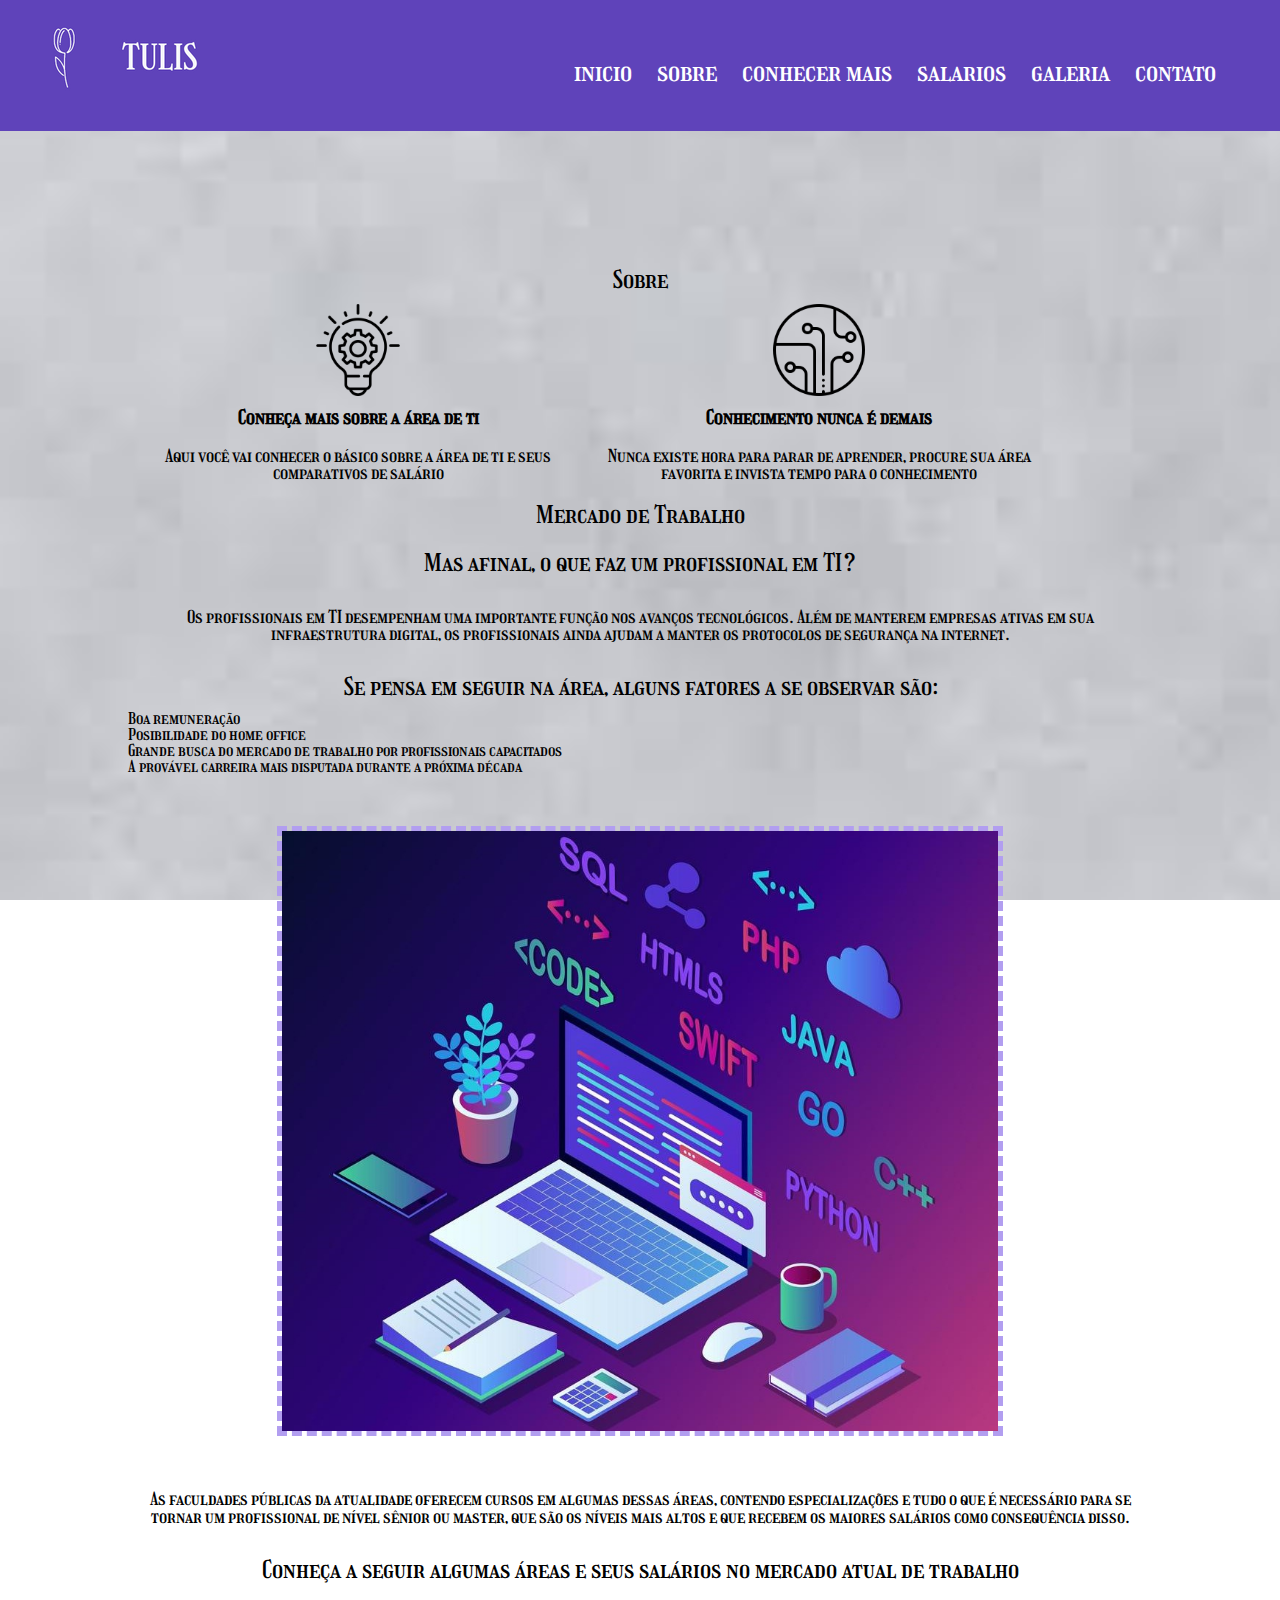
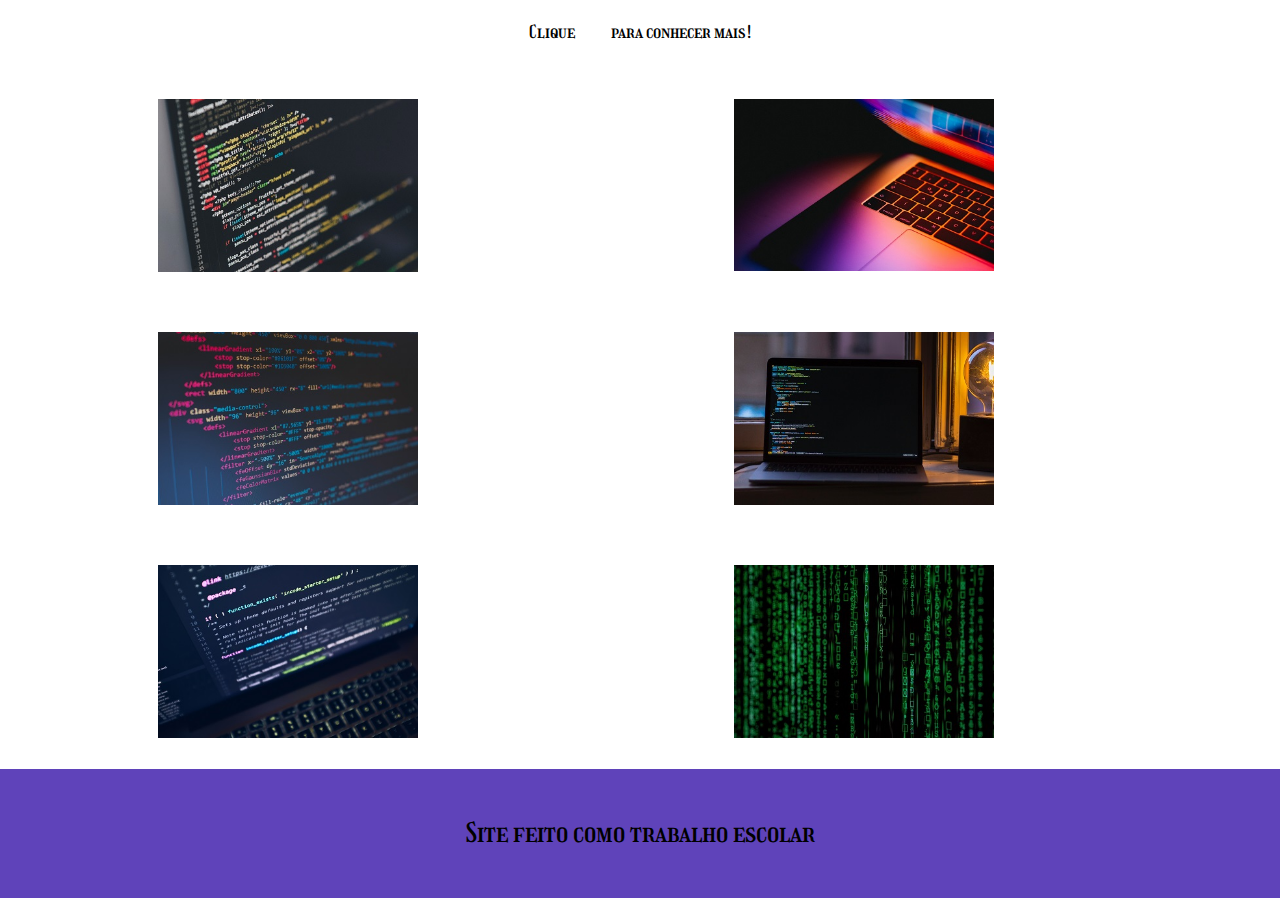
<file: index.html>
<!DOCTYPE html>
<html lang="pt-br">
<head>
	<meta charset="utf-8">
	<meta name="viewport" content="width=device-width, initial-scale=1.0">
	<title>Mercado de trabalho na área de TI</title>
	<link rel="stylesheet" type="text/css" href="css/reset.css">
	<link rel="stylesheet" type="text/css" href="css/estilo.css">
	<link rel="preconnect" href="https://fonts.gstatic.com">
<link href="https://fonts.googleapis.com/css2?family=Girassol&display=swap" rel="stylesheet">
	<link rel="shortcut icon" href="img/favicontuli.png">

</head>

<body>
	<header class="fixo">
		<h1><img src="img/TULIS.png"></h1>
			<nav class="menu-opcoes">
				<ul class="ajustes">
					<li><a href="#inicio">inicio</a></li>
					<li><a href="#sobre">sobre</a></li>
					<li><a href="#conhecer mais">conhecer mais</a></li>
					<li><a href="salarios.html">salarios</a></li>
					<li><a href="#galeria">galeria</a></li>
					<li><a href="contato.html">contato</a></li>

				</ul>
			</nav>
	</header>

	<div class="container">
		<h1 class="titulos">Sobre</h1>
			<section id="sobre">
				<div class="sobre">
					<img class="imgsobre" src="img/inovacao.png">
					<h3 class="titulos">Conheça mais sobre a área de ti</h3>
					<p>Aqui você vai conhecer o básico sobre a área de ti e seus comparativos de salário</p>
				</div>
				<div class="sobre">
					<img class="imgsobre" src="img/tecnologia.png">
					<h3 class="titulos">Conhecimento nunca é demais</h3>
					<p>Nunca existe hora para parar de aprender, procure sua área favorita e invista tempo para o conhecimento</p>
				</div>
			</section>

		<h1 class="titulos">Mercado de Trabalho</h1>

			<div id="inicio">

					<h2 class="titulos">Mas afinal, o que faz um profissional em TI?</h2>
						<p>Os profissionais em TI desempenham uma importante função nos avanços tecnológicos. Além de manterem empresas ativas em sua infraestrutura digital, os profissionais ainda ajudam a manter os protocolos de segurança na internet.</p>
						
					<h2 class="titulos">Se pensa em seguir na área, alguns fatores a se observar são:</h2>

						<ul class="listastextos">
							<li>Boa remuneração</li>
							<li>Posibilidade do home office</li>
							<li>Grande busca do mercado de trabalho por profissionais capacitados</li>
							<li>A provável carreira mais disputada durante a próxima década</li>
						</ul>

						<figure>

							<img class="imgtexto" src="img/coisa.jpg" alt="Código base de HTML">

						</figure>

			</div>

					<div id="conhecer mais">

							<p>As faculdades públicas da atualidade oferecem cursos em algumas dessas áreas, contendo especializações e tudo o que é necessário para se tornar um profissional de nível sênior ou master, que são os níveis mais altos e que recebem os maiores salários como consequência disso.</p>
						<h2 class="titulos">Conheça a seguir algumas áreas e seus salários no mercado atual de trabalho</h2>
						<p class="titulos">Clique <a href="salarios.html" target="_blank">aqui</a> para conhecer mais!</p>

					</div>
    
	</div>
	<div id="galeria">
		<div class="galeria">
			<figure>
				<img class="galeria" src="img/galeria/claro.jpg">
			</figure>
		</div>
		<div class="galeria">
			<figure>
				<img class="galeria" src="img/galeria/colorido.jpg">
			</figure>
		</div>
		<div class="galeria">
			<figure>
				<img class="galeria" src="img/galeria/coresbonitas.jpg">
			</figure>
		</div>
		<div class="galeria">
			<figure>
				<img class="galeria" src="img/galeria/coreslonge.jpg">
			</figure>
		</div>
		<div class="galeria">
			<figure>
				<img class="galeria" src="img/galeria/decima.jpg">
			</figure>
		</div>
		<div class="galeria">
			<figure>
				<img class="galeria" src="img/galeria/verde.jpg">
			</figure>
		</div>

	</div>
	<footer>
		<p class="titulos">Site feito como trabalho escolar</p>
	</footer>
</body>
</html>
</file>
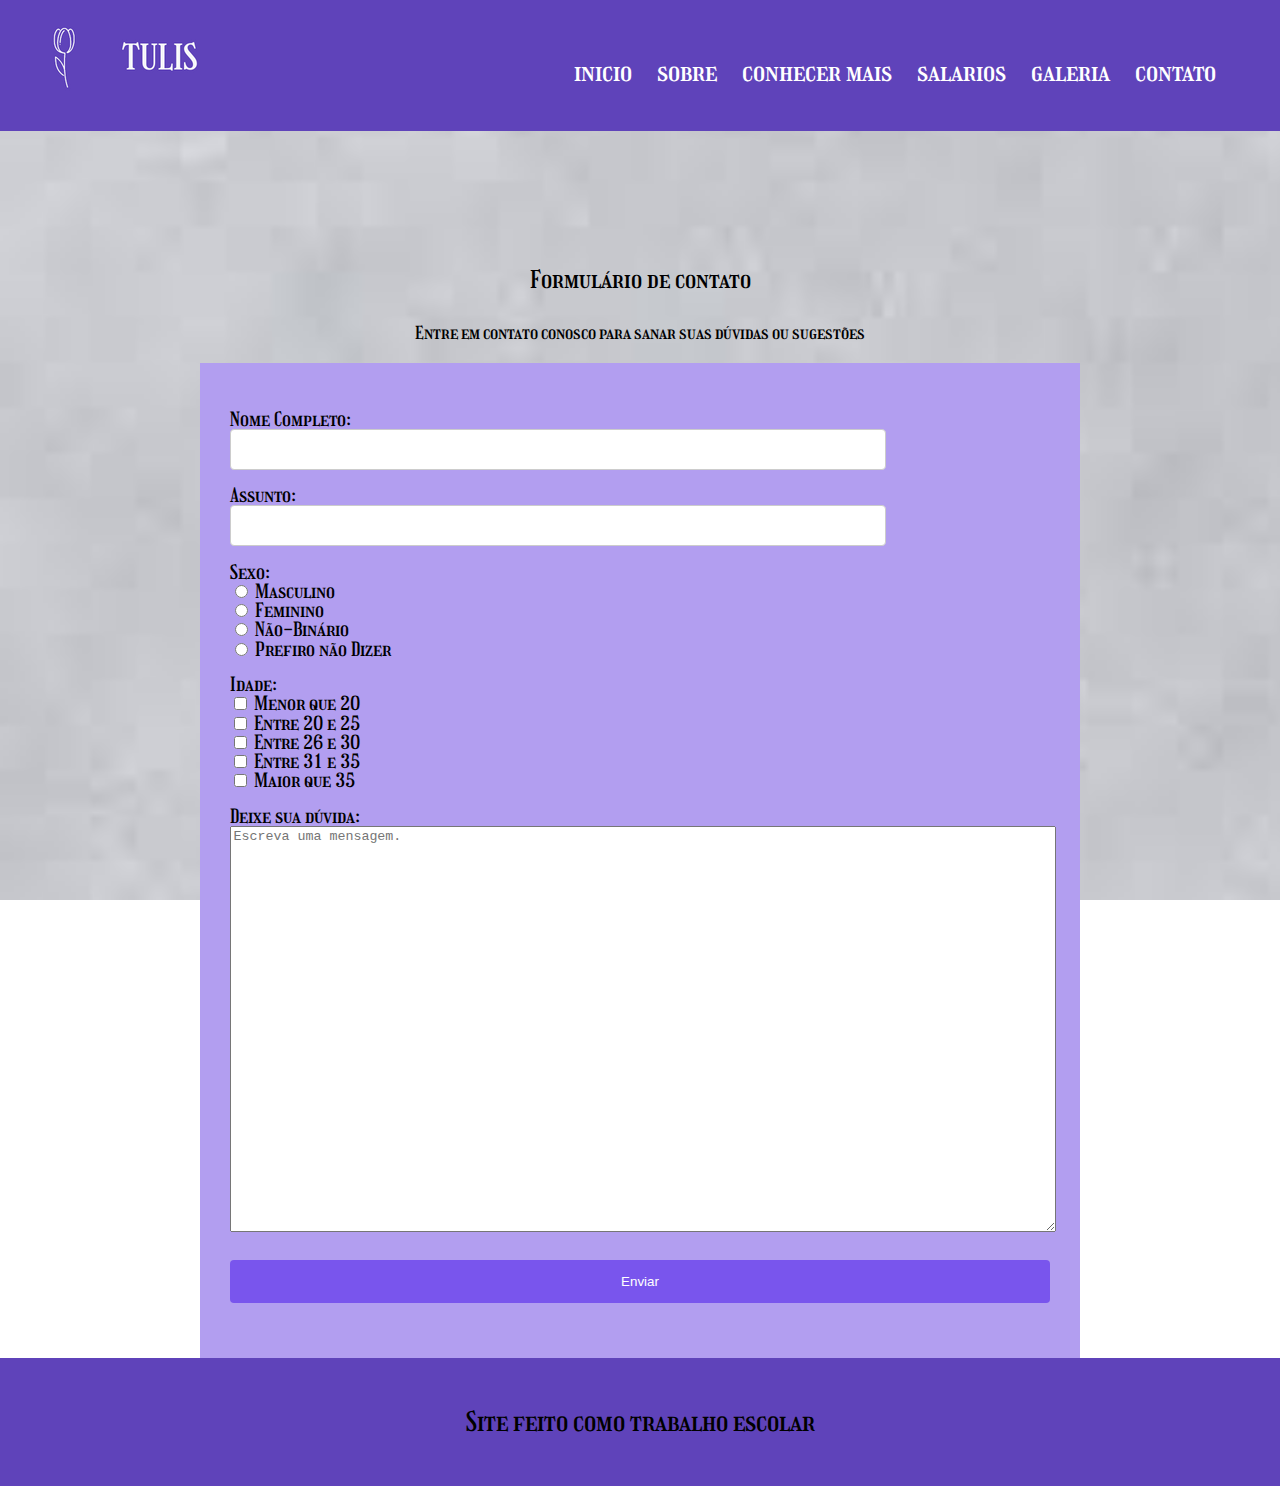
<file: contato.html>
<!DOCTYPE html>
<html lang="pt-br">
<head>
	<meta charset="utf-8">
	<meta name="viewport" content="width=device-width, initial-scale=1.0">
	<title>Contato</title>
	<link rel="stylesheet" type="text/css" href="css/reset.css">
	<link rel="stylesheet" type="text/css" href="css/estilo.css">
	<link rel="preconnect" href="https://fonts.gstatic.com">
<link href="https://fonts.googleapis.com/css2?family=Girassol&display=swap" rel="stylesheet">
	<link rel="shortcut icon" href="img/favicontuli.png">

</head>

<body>
	<header class="fixo">
		<h1><img src="img/TULIS.png"></h1>
			<nav class="menu-opcoes">
				<ul class="ajustes">
					<li><a href="index.html#inicio">inicio</a></li>
					<li><a href="index.html#sobre">sobre</a></li>
					<li><a href="index.html#conhecer mais">conhecer mais</a></li>
					<li><a href="salarios.html">salarios</a></li>
					<li><a href="index.html#galeria">galeria</a></li>
					<li><a href="contato.html">contato</a></li>

				</ul>
			</nav>
	</header>

	<div class="container">
		<h1 class="titulos">Formulário de contato</h1>

			<p class="center">Entre em contato conosco para sanar suas dúvidas ou sugestões</p>

			<div class="fundo">
				<form>
					<div class="formatar">
						<label>Nome Completo:</label><br>
						<input type="text">
					</div>
					<div class="formatar">
						<label>Assunto:</label><br>
						<input type="text">
					</div>
					<div class="formatar">
						<fieldset>
							<legend>Sexo:</legend>
								<input type="radio">
								<label for="Masculino">Masculino</label><br>
								<input type="radio">
								<label for="Feminino">Feminino</label><br>
								<input type="radio">
								<label for="NBinary">Não-Binário</label><br>
								<input type="radio">
								<label for="Other">Prefiro não Dizer</label><br>
						</fieldset>
					</div>
					<div class="formatar">
						<fieldset>
							<legend>Idade:</legend>
								<input type="checkbox">
								<label for="Menor">Menor que 20</label><br>
								<input type="checkbox">
								<label for="entre1">Entre 20 e 25</label><br>
								<input type="checkbox">
								<label for="entre2">Entre 26 e 30</label><br>
								<input type="checkbox">
								<label for="entre3">Entre 31 e 35</label><br>
								<input type="checkbox">
								<label for="Maior">Maior que 35</label><br>
						</fieldset>
					</div>
					<div class="formatar">
						<label for="cars">Deixe sua dúvida:</label>
						<textarea name="message" style="width: 100%; height: 400px;" placeholder="Escreva uma mensagem."></textarea>
					</div>
					<div class="formatar">
						<input type="submit" value="Enviar">
					</div>
				</form>
			</div>

	</div>
	<footer>
		<p class="titulos">Site feito como trabalho escolar</p>
	</footer>
</body>
</html>
</file>
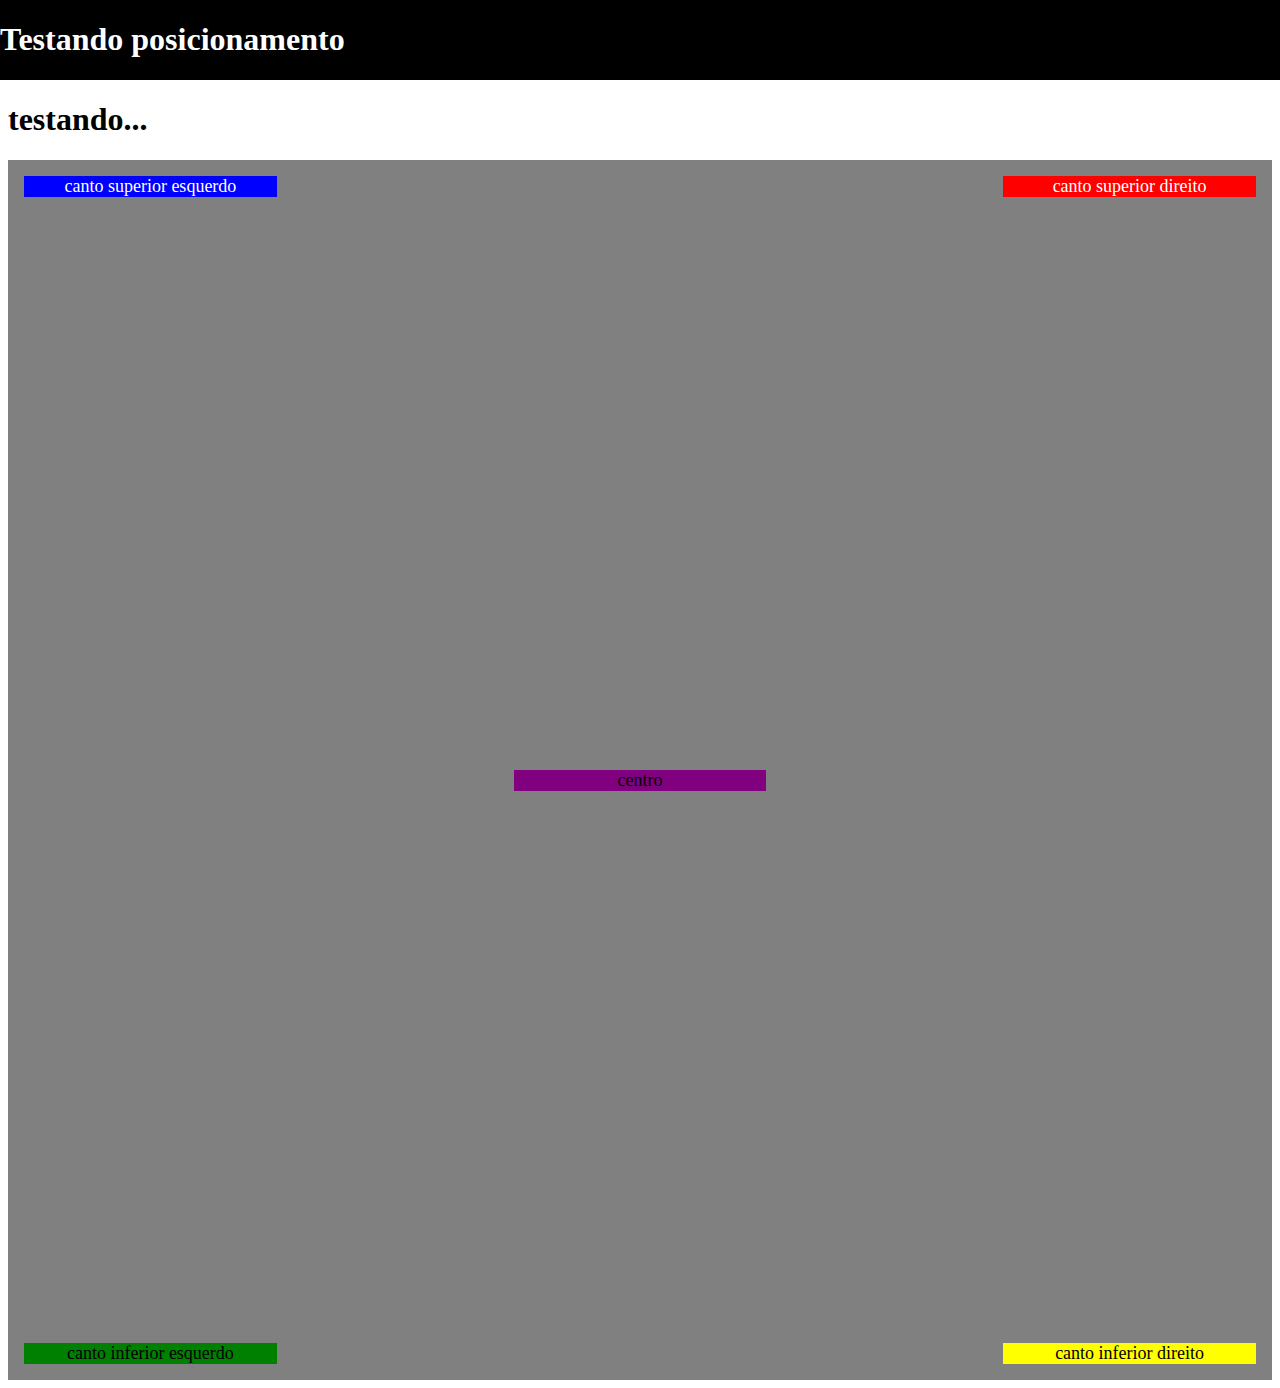
<file: posicionamento.html>
<!DOCTYPE html>
<html>
<head>
	<title>Position</title>
	<link rel="shortcut icon" href="img/favicontuli.png">
</head>
<style type="text/css">
	
	.fixo{
		position: fixed;
		top: 0;
		right: 0;
		left: 0;
		z-index: 1030;
		background-color: black;
		color: white;
	}

	.main{
		margin-top: 8%;
	}

	.container{
		position: relative;
		background-color: grey;
		width: 100%;
		height: 1220px;
		text-align: center;
	}

	.supE{
		position: absolute;
		top: 16px;
		left: 16px;
		font-size: 18px;
		width: 20%;
		background-color: blue;
		color: white;
	}

	.supD{
		position: absolute;
		top: 16px;
		right: 16px;
		font-size: 18px;
		width: 20%;
		background-color: red;
		color: white;
	}

	.infE{
		position: absolute;
		bottom: 16px;
		left: 16px;
		font-size: 18px;
		width: 20%;
		background-color: green;
	}

	.infD{
		position: absolute;
		bottom: 16px;
		right: 16px;
		font-size: 18px;
		width: 20%;
		background-color: yellow;
	}

	.centro{
		position: absolute;
		top: 50%;
		margin-left: 40%;
		font-size: 18px;
		width: 20%;
		background-color: purple;
	}

</style>
<body>
	<header class="fixo">
		<h1>Testando posicionamento</h1>
	</header>
	<div class="main">
		<h1>testando...</h1>
		<div class="container">
			<div class="supE"> canto superior esquerdo</div>
			<div class="supD"> canto superior direito</div>
			<div class="infE"> canto inferior esquerdo</div>
			<div class="infD"> canto inferior direito</div>
			<div class="centro"> centro</div>
		</div>
	</div>
</body>
</html>
</file>
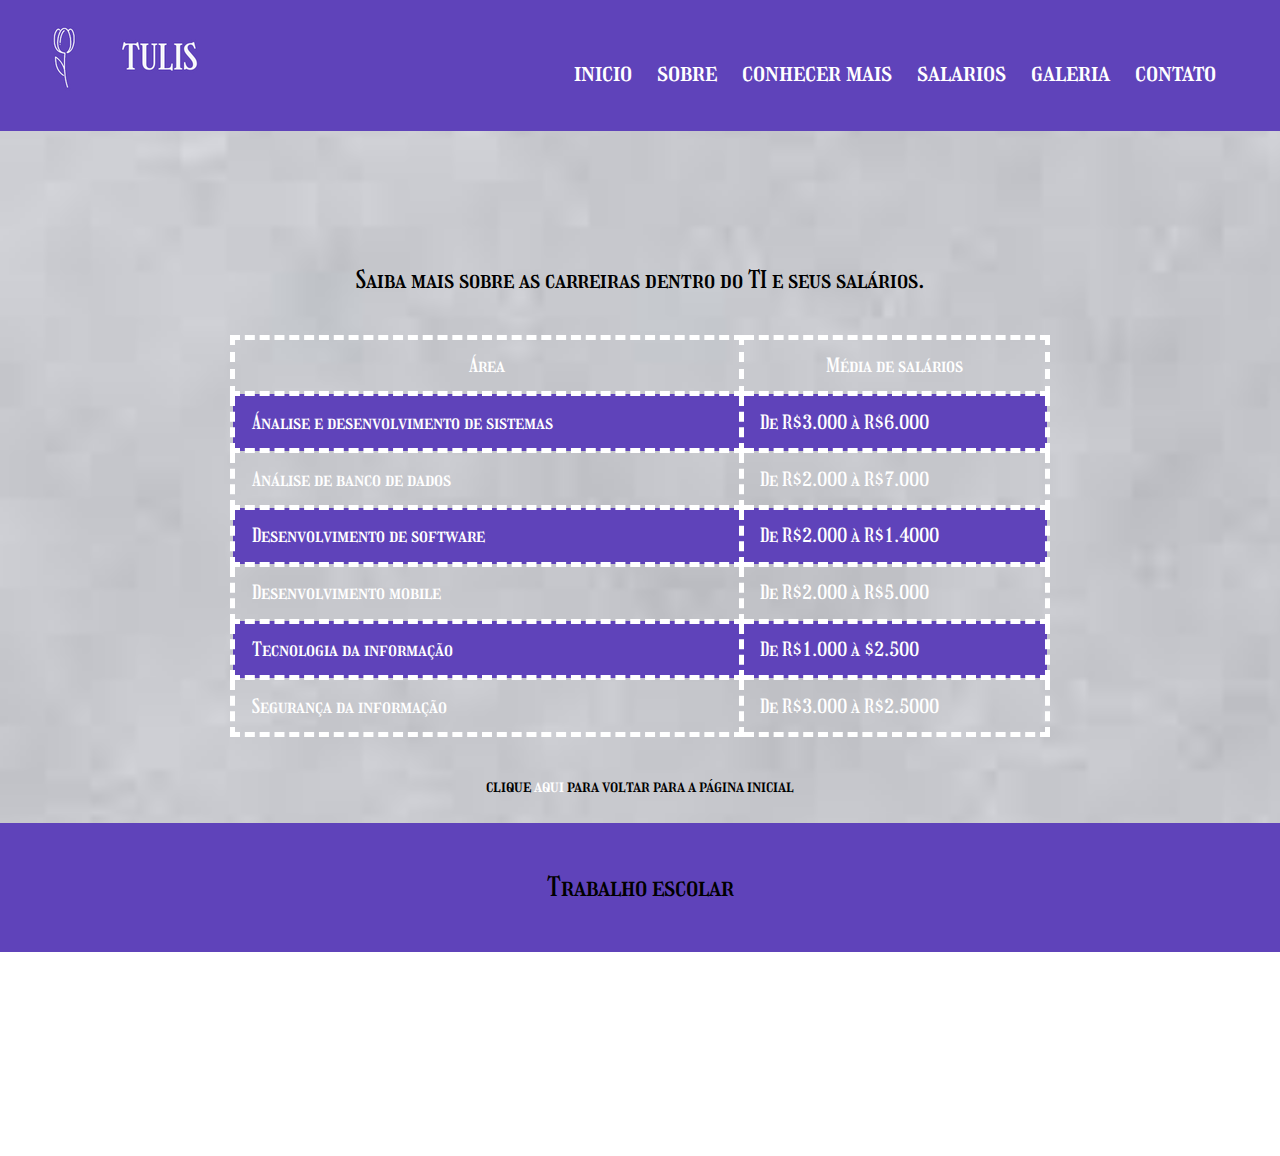
<file: salarios.html>
<!DOCTYPE html>
<html>
<head>
    <title>Salários na área de TI</title>
    <link rel="stylesheet" type="text/css" href="css/reset.css">
    <link rel="stylesheet" type="text/css" href="css/estilo.css">
    <link rel="preconnect" href="https://fonts.gstatic.com">
<link href="https://fonts.googleapis.com/css2?family=Girassol&display=swap" rel="stylesheet">
	<link rel="shortcut icon" href="img/favicontuli.png">
</head>
<body>
    <header class="fixo">
		<h1><img src="img/TULIS.png"></h1>
            <nav class="menu-opcoes">
                <ul class="ajustes">
                    <li><a href="index.html">inicio</a></li>
                    <li><a href="index.html#sobre">sobre</a></li>
                    <li><a href="index.html#conhecer mais">conhecer mais</a></li>
                    <li><a href="salarios.html">salarios</a></li>
                    <li><a href="index.html#galeria">galeria</a></li>
                    <li><a href="contato.html">contato</a></li>

                </ul>
            </nav>

	</header>
    <div class="container">
        <div>
            <h1 class="titulos">Saiba mais sobre as carreiras dentro do TI e seus salários.</h1>
                <table>
                    <tr>
                        <th>Área</th>
                        <th>Média de salários</th>
                    </tr>
                    <tr>
                        <td>Ánalise e desenvolvimento de sistemas</td>
                        <td>De R$3.000 à R$6.000</td>
                    </tr>
                    <tr>
                        <td>Análise de banco de dados</td>
                        <td>De R$2.000 à R$7.000</td>
                    </tr>
                    <tr>
                        <td>Desenvolvimento de software</td>
                        <td>De R$2.000 à R$1.4000</td>
                    </tr>
                    <tr>
                        <td>Desenvolvimento mobile</td>
                        <td>De R$2.000 à R$5.000</td>
                    </tr>
                    <tr>
                        <td>Tecnologia da informação</td>
                        <td>De R$1.000 à $2.500</td>
                    </tr>
                    <tr>
                        <td>Segurança da informação</td>
                        <td>De R$3.000 à R$2.5000</td>
                    </tr>

                </table>
        </div>
        <p class="titulos">clique <a href="index.html" target="_blank">aqui</a> para voltar para a página inicial</p>
    </div>
    <footer>
        <p class="titulos">Trabalho escolar</p>
    </footer>


</body>
</html>
</file>
<file: css/estilo.css>
body{
	background-image: url(../img/cinza.jpg);
	background-attachment: fixed;
	background-size: cover;
	background-repeat: no-repeat;
	height: 100vh;
	position: relative;
	font-family: 'Girassol', cursive;

}

header, footer{
	background-color: #5f43ba;
	padding: 1%;
	position: relative;
	display: flex;
	flex-direction: column;
	align-items: center;
	font-size: 1.5em;
	line-height: 1.5;

}

.menu-opcoes{
	text-align: center;

}

.fixo{
	position: fixed;
	top: 0;
	right: 0;
	left: 0;
	z-index: 1030;

}

.container{
	margin-top: 40%;
	width: 80%;
	margin-right: auto;
	margin-left: auto;
	position: relative;

}

.ajustes{
	line-height: 1;
	text-align: center;

}

.ajustes li:hover{
	background-color: #5f43ba;
	color: purple;

}

center{
	text-align: center;
}

.fundo{
	background: #B29EF0;
	width: 80%;
	margin-left: auto;
	margin-right: auto;
	padding: 3%;
	font-size: 1.2em;

}

.formatar{
	margin-top: 2%;
	margin-bottom: 2%;

}

input[type=text], select {
	width: 80%;
	padding: 12px  20px;
	display: block;
	border: 1px solid #ccc;
	border-radius: 4px;
	box-sizing: border-box;

}

input[type=submit] {
	width: 100%;
	background-color: #7955ED;
	color: #fff;
	padding: 14px 20px;
	margin: 8px 0;
	border: none;
	border-radius: 4px;
	cursor: pointer;

}

#sobre{
	display: flex;
	flex-direction: column;
	align-items: center;
	position: relative;
	margin: 0 auto;

}

#sobre .sobre{
	text-align: center;
}

.imgsobre{
	width: 20%;
	height: 20%;
	transition: width 2s, height 2s, transform 2s;
}

.imgsobre:hover{
	transform: rotate(180deg);
}

#galeria{
	display: flex;
	flex-direction: column;
	align-items: center;
	position: relative;
}

#galeria .galeria{
	text-align: center;
}

.imggaleria{
	width: 80%;
	border-radius: 50%;

}

h1{
	font-size: 1.5em;

}

h2{
	font-size: 1.5em;

}

h3{
	font-size: 1.2em;
	font-weight: bold;
}

.titulos{
	text-align: center;
	line-height: 2;
}

p{
	text-align: center;
	font-size: 1.1em;
	margin-top: 2%;
	margin-bottom: 2%;
}

.listastexto{
	text-decoration: underline;
	color: #fff;
	font-weight: bolder;
	margin-top: 1%;
	margin-bottom: 1%;
	font-size: 1em;
	line-height: 1.5;
	text-align: center;
}

figure{
	text-align: center;
	width: 100%;
	margin-left: auto;
	margin-top: 5%;
	margin-bottom: 5%;
}

.imgtexto{
	border: 5px dashed #B29EF0;
	width: 70%;
}

a:link {
	color: #fff;
	background-color: transparent;
	text-decoration: none;
  }
  
  a:visited {
	color: #7955ED;
	background-color: transparent;
	text-decoration: none;
  }
  
  a:hover {
	color: red;
	background-color: transparent;
	text-decoration: underline;
  }
  
  a:active {
	color: #38276E;
	background-color: transparent;
	text-decoration: underline;
  }

table{
	border-collapse: collapse;
	width: 80%;
	color: #fff;
	font-size: 1.2em;
	margin-right: auto;
	margin-left: auto;
	margin-top: 3%;
	margin-bottom: 3%;

}

td, th{
	border: 5px dashed #fff;
	padding: 2%;

}

tr:nth-child(even) {
	background-color: #5F43BA;
}

@media screen and (max-width: 599px) {
	.container {
	  margin-top: 65%;
	}
  }

  @media screen and (min-width: 600px) {
	.container {
	  margin-top: 40%;
	}
  }

  @media screen and (min-width: 768px) {
	.container {
	  margin-top: 20%; }

	  header{
		background-color: #5f43ba;
		flex-direction: row;
		font-size: 26px;
		position: relative;
	}

	.menu-opcoes{
		position: absolute;
		right: 5%;
		top: 45%;
	}

	.menu-opcoes ul li{
		display: inline;
		margin-left: 20px;
	}

	#sobre, #galeria{
		flex-direction: row;
		flex-wrap: wrap;
	}

	#sobre h1, h3, p{
		width: 100%;
		text-align: center;
	}

	#sobre .sobre, #galeria .galeria{
		width: 45%;
		text-align: center;
	}

	}
</file>
